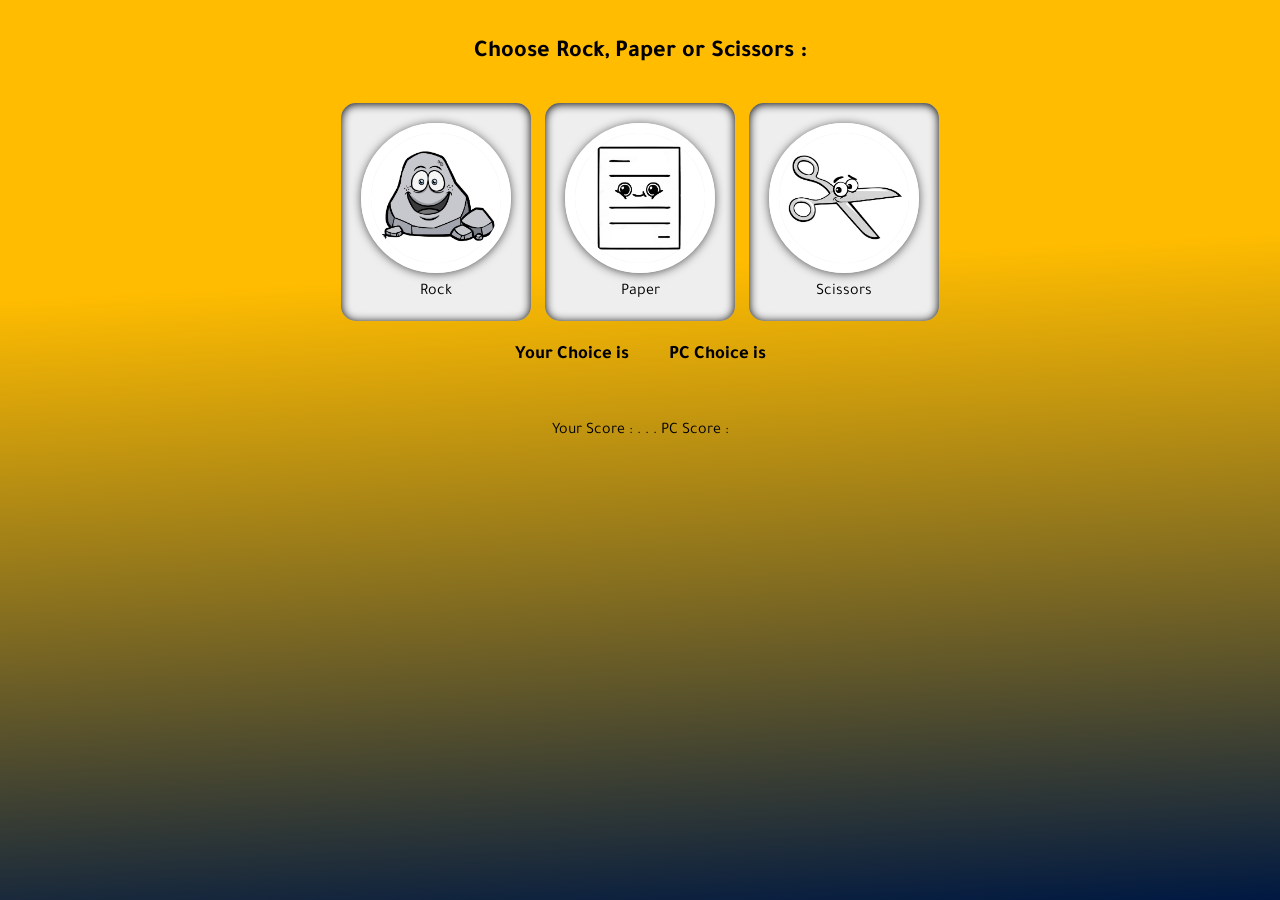
<file: index.html>
<!DOCTYPE html>
<html lang="en">

<head>
   <meta charset="UTF-8">
   <meta http-equiv="X-UA-Compatible" content="IE=edge">
   <meta name="viewport" content="width=device-width, initial-scale=1.0">
   <title>R.P.S</title>
   <link rel="stylesheet" href="style.css">
   <link rel="stylesheet" href="normalize.css">
   <link rel="preconnect" href="https://fonts.googleapis.com">
   <link rel="preconnect" href="https://fonts.gstatic.com" crossorigin>
   <link href="https://fonts.googleapis.com/css2?family=Tajawal:wght@400;700;900&display=swap" rel="stylesheet">
   <script src="rps.js" defer></script>

</head>

<body>
   <div class="container">
      <div class="inputs">
         <h2>Choose Rock, Paper or Scissors :</h2>
         <button value="rock">
            <img src="./images/rock.jpg" alt="rock">
            Rock
         </button>
         <button value="paper">
            <img src="./images/paper.jpg" alt="rock">
            Paper
         </button>
         <button value="scissors">
            <img src="./images/scissors.jpg" alt="rock">
            Scissors
         </button>
      </div>
      <div class="results">
         <div class="choices">
            <h3 id="player-display">Your Choice is <p class="player-imag"></p> <span id="choose"></span></h3>
            <h3 id="pc-display">PC Choice is <p class="pc-imag"></p> <span id="pcPicked"></span></h3>
         </div>
         <h3 id="result"></h3>
         <span>Your Score : <span class="score"></span> . . . </span>
         <span>PC Score : <span class="pc-score"></span></span>
      </div>
   </div>

</body>

</html>
</file>
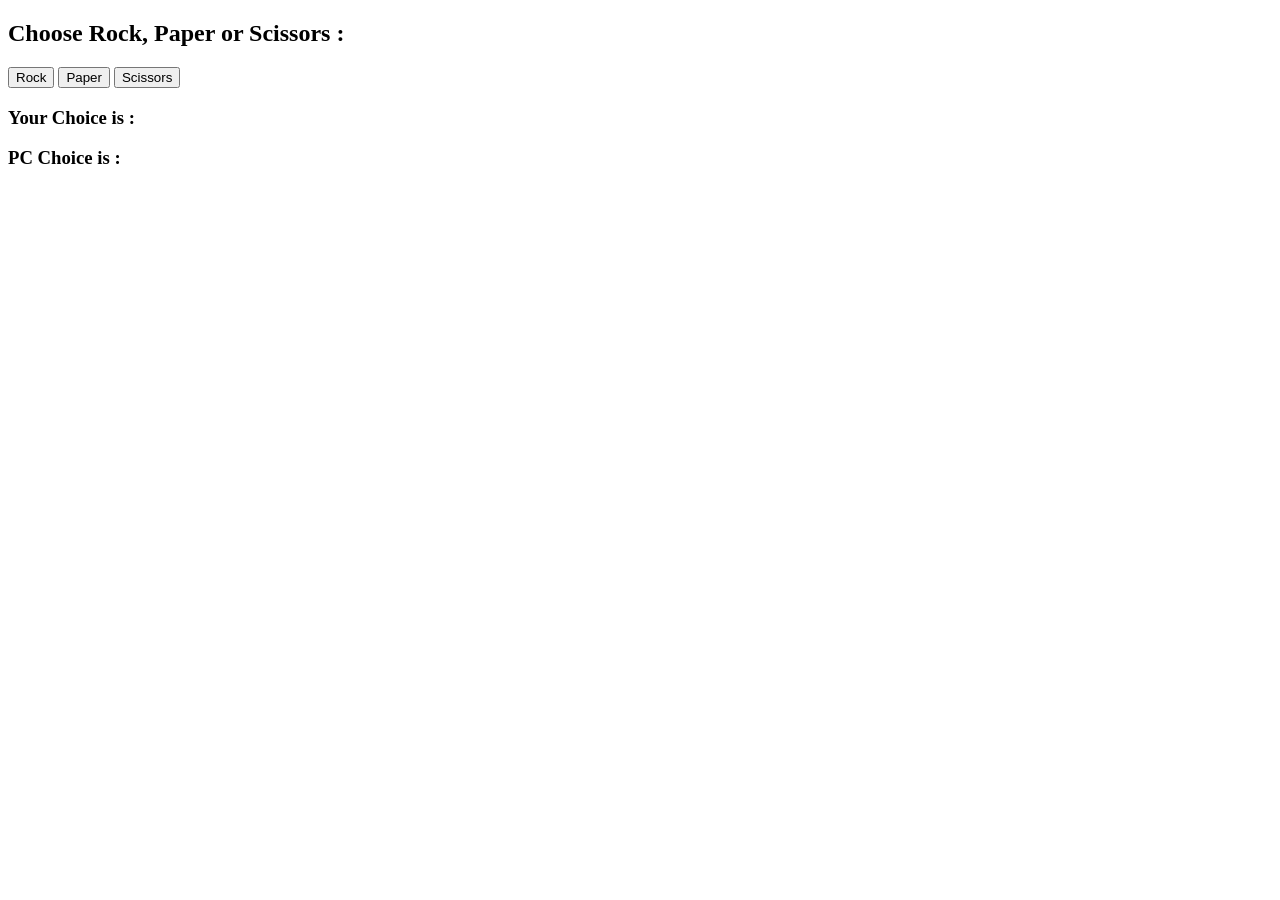
<file: rps.html>
<!DOCTYPE html>
<html lang="en">

<head>
   <meta charset="UTF-8">
   <meta http-equiv="X-UA-Compatible" content="IE=edge">
   <meta name="viewport" content="width=device-width, initial-scale=1.0">
   <title>Document</title>
</head>

<body>
   <div class="inputs">
      <h2>Choose Rock, Paper or Scissors :</h2>
      <button value="rock">Rock</button>
      <button value="paper">Paper</button>
      <button value="scissors">Scissors</button>
   </div>
   <div class="results">
      <h3>Your Choice is : <span id="choose"></span></h3>
      <h3>PC Choice is : <span id="pcPicked"></span></h3>
      <h3 id="result" style="width: fit-content;padding: 5px;"></h3>
   </div>

   <script>
      const player = document.getElementById("choose");
      const btn = document.querySelectorAll("button");
      const pc = document.getElementById("pcPicked");
      const forPc = ["rock", "paper", "scissors"];
      const result = document.getElementById("result");

      btn.forEach(button => {
         button.addEventListener("click", () => {
            const randomizer = (Math.round(Math.random() * 2));
            pc.textContent = forPc[randomizer].toUpperCase();
            player.textContent = button.value.toUpperCase();

            if (player.textContent === pc.textContent) {
               result.textContent = "It's A Draw.!";
               result.style.background = 'yellow';
               result.style.color = "black";

            }
            if (player.textContent == "ROCK" && pc.textContent == "PAPER") {
               result.textContent = "You Lose! :(";
               result.style.background = 'red';
               result.style.color = "white";

            }
            if (player.textContent == "ROCK" && pc.textContent == "SCISSORS") {
               result.textContent = "You Win. :>";
               result.style.color = "white";
               result.style.background = 'green';
            }
            if (player.textContent == "PAPER" && pc.textContent == "ROCK") {
               result.textContent = "You Win. :>";
               result.style.color = "white";
               result.style.background = 'green';
            }
            if (player.textContent == "PAPER" && pc.textContent == "SCISSORS") {
               result.textContent = "You Lose! x(";
               result.style.background = 'red';
               result.style.color = "white";

            }
            if (player.textContent == "SCISSORS" && pc.textContent == "ROCK") {
               result.textContent = "You Lose! :(";
               result.style.background = 'red';
               result.style.color = "white";

            }
            if (player.textContent == "SCISSORS" && pc.textContent == "PAPER") {
               result.textContent = "You Win. ;)";
               result.style.color = "white";
               result.style.background = 'green';
            }
         })
      })


   </script>
</body>

</html>
</file>
<file: style.css>
body {
   font-family: "Tajawal", sans-serif;
   background: rgb(0, 25, 66);
   background: linear-gradient(
      357deg,
      rgba(0, 25, 66, 1) 0%,
      rgba(255, 188, 0, 1) 69%
   );
   background-repeat: no-repeat;
   background-size: cover;
   height: 100vh;
}
.container {
   text-align: center;
}
.inputs h2 {
   margin: 0;
   padding-top: 40px;
   margin-bottom: 30px;
}
.inputs button {
   background-color: #eee;
   border: none;
   border-radius: 15px;
   display: inline-flex;
   flex-direction: column;
   align-items: center;
   gap: 10px;
   margin: 5px;
   padding: 20px;
   box-shadow: 0 1px 10px black inset;
   cursor: pointer;
   transition: 0.3s;
}
.inputs button:hover {
   background-color: white;
   box-shadow: 0 1px 10px black;
}
.inputs img {
   width: 150px;
   border-radius: 50%;
   border: 10px solid white;
   box-shadow: 0 1px 10px #555;
}
@media (width <= 767px) {
   .inputs img {
      width: 100px;
   }
}
.results img {
   width: 50px;
   border-radius: 10px;
}
.results .choices {
   display: flex;
   justify-content: center;
   align-items: center;
   gap: 40px;
}
.results .result {
   width: 200px;
   margin: 5px auto;
   padding: 10px;
}
</file>
